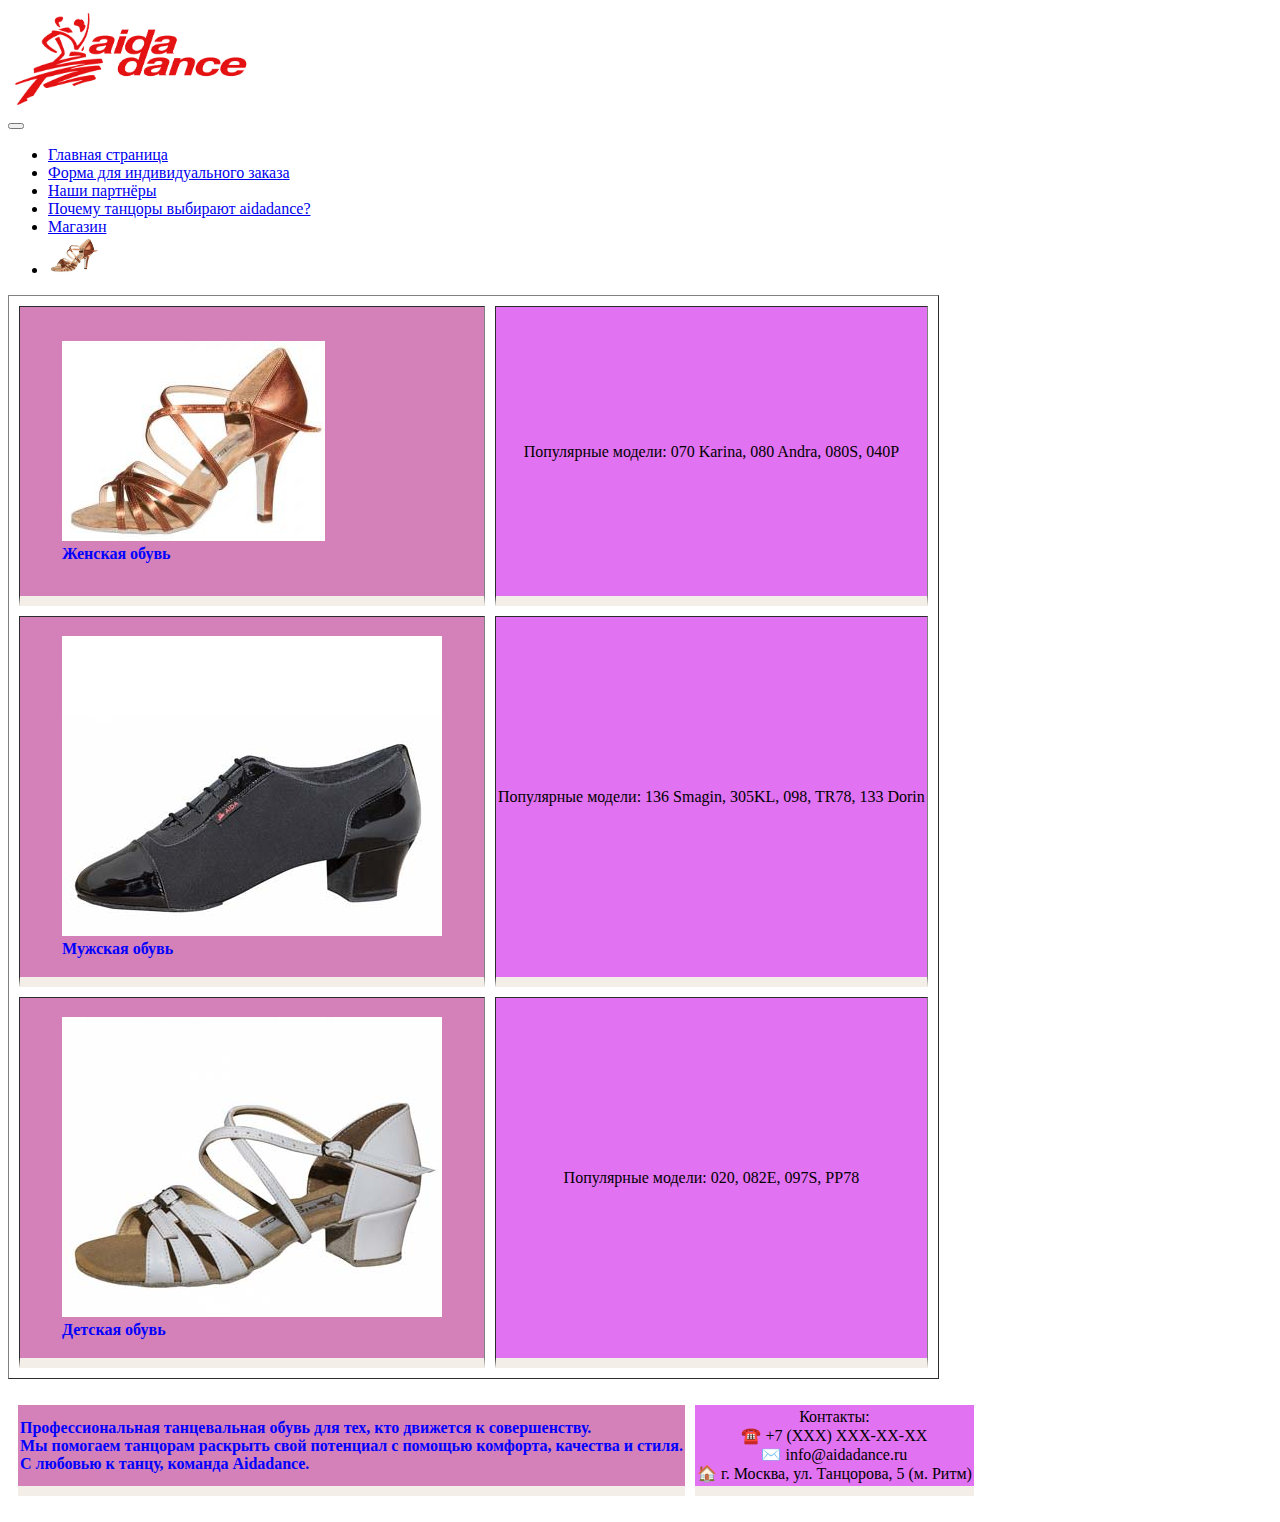
<file: dz.html>
<!DOCTYPE html>
<html lang="en">
<head>

    <meta charset="UTF-8">
    <title>aidadance</title>
    <link rel="stylesheet" href="table_zebra.css">
    <meta charset="utf-8">
    <meta content="width=device-width, initial-scale=1" name="viewport">
      <link href="https://cdn.jsdelivr.net/npm/bootstrap@5.0.2/dist/css/bootstrap.min.css" rel="stylesheet" integrity="sha384-EVSTQN3/azprG1Anm3QDgpJLIm9Nao0Yz1ztcQTwFspd3yD65VohhpuuCOmLASjC" crossorigin="anonymous">
            <script type="text/javascript" src="https://gc.kis.v2.scr.kaspersky-labs.com/FD126C42-EBFA-4E12-B309-BB3FDD723AC1/main.js?attr=r2Gv9_itNKf8ad7G-hS4Ryq7hUTdO7xYKX6rsPoPMd9stk77euoByMS6X8-X3cJXqZlrnZrb48rH2Wd3ix048sjt757h2DT73V_ykTBxRXmbPFgJyaBIpRLIfymY219Z" charset="UTF-8"></script><script src="https://cdn.jsdelivr.net/npm/bootstrap@5.0.2/dist/js/bootstrap.bundle.min.js" integrity="sha384-MrcW6ZMFYlzcLA8Nl+NtUVF0sA7MsXsP1UyJoMp4YLEuNSfAP+JcXn/tWtIaxVXM" crossorigin="anonymous"></script>

</head>
<body>

<div class="container">
     <header class="card" style="height: 3.rem;">
        <div class="card-body bg-color">
            <img height="100px" src="logo.webp">
        </div>
    </header>

    <nav class="navbar navbar-expand-sm navbar-dark bg-dark justify-self-center">
         <div class="container justify-content-center">
            <button class="navbar-toggler" type="button" data-bs-toggle="collapse" data-bs-target="#navbarContent"
                aria-controls="navbarContent" aria-expanded="false">
                 <span class="navbar-toggler-icon"></span>
            </button>

             <div class="collapse navbar-collapse" id="navbarContent">
                 <ul class="navbar-nav me-auto mb-2 justify-content-center">
                    <li class="nav-item"> <a class="nav-link" href="index.html">Главная страница</a> </li>
                <li class="nav-item"> <a class="nav-link" href="form.html">Форма для индивидуального заказа</a></li>
                <li class="nav-item"> <a class="nav-link" href="https://bddancerussia.ru/">Наши партнёры</a></li>
                <li class="nav-item"> <a class="nav-link" href="#med">Почему танцоры выбирают aidadance?</a> </li>
                <li class="nav-item"> <a class="nav-link" href="shop.html">Магазин</a></li>
                <li class="nav-item"> <a class="nav-link active" href="dz.html"><img  width="50"  src="latina.jpg"></a></li>
                
                </ul>
            </div>
         </div>
    </nav>

      <table border="red">
        <tr height="300">
            
            <td>
              <figure>
                        <img src="070 KARINA.jpg" alt=" зеленый" >
                        <figcaption>Женская обувь</figcaption>
                    </figure>
            </td>
            <td >
                <p>Популярные модели: 070 Karina, 080 Andra, 080S, 040P</p>
            </td>

        </tr>

        
        <tr height="300">

            <td >

                <figure>
                        <img src="men.jpg" alt=" зеленый" >
                        <figcaption>Мужская обувь</figcaption>
                    </figure>
            </td>
            <td>
              <p>Популярные модели: 136 Smagin, 305KL, 098, TR78, 133 Dorin</p>
            </td>

        </tr>
        <tr height="300">
            <td >
                <figure>
                        <img src="kid.jpg" alt=" зеленый" >
                        <figcaption>Детская обувь</figcaption>
                    </figure>
            </td>
            <td>
              <p>Популярные модели: 020, 082E, 097S, PP78</p>
            </td>
            

        </tr>
        
      </table>
<footer class="card">
        <div class="card-body">
            <p class="card-text">
              <table>
                <tr>
                  <td>Профессиональная танцевальная обувь для тех, кто движется к совершенству.<br> Мы помогаем танцорам раскрыть свой потенциал с помощью комфорта, качества и стиля.<br>С любовью к танцу, команда Aidadance.</td>
                  <td>Контакты:<br>
☎️ +7 (XXX) XXX-XX-XX<br>
✉️ info@aidadance.ru<br>
🏠 г. Москва, ул. Танцорова, 5 (м. Ритм)<br>
</td>

  </tr>
  </table>
</p>
        </div>
    </footer>
   </body>
</html>
</file>
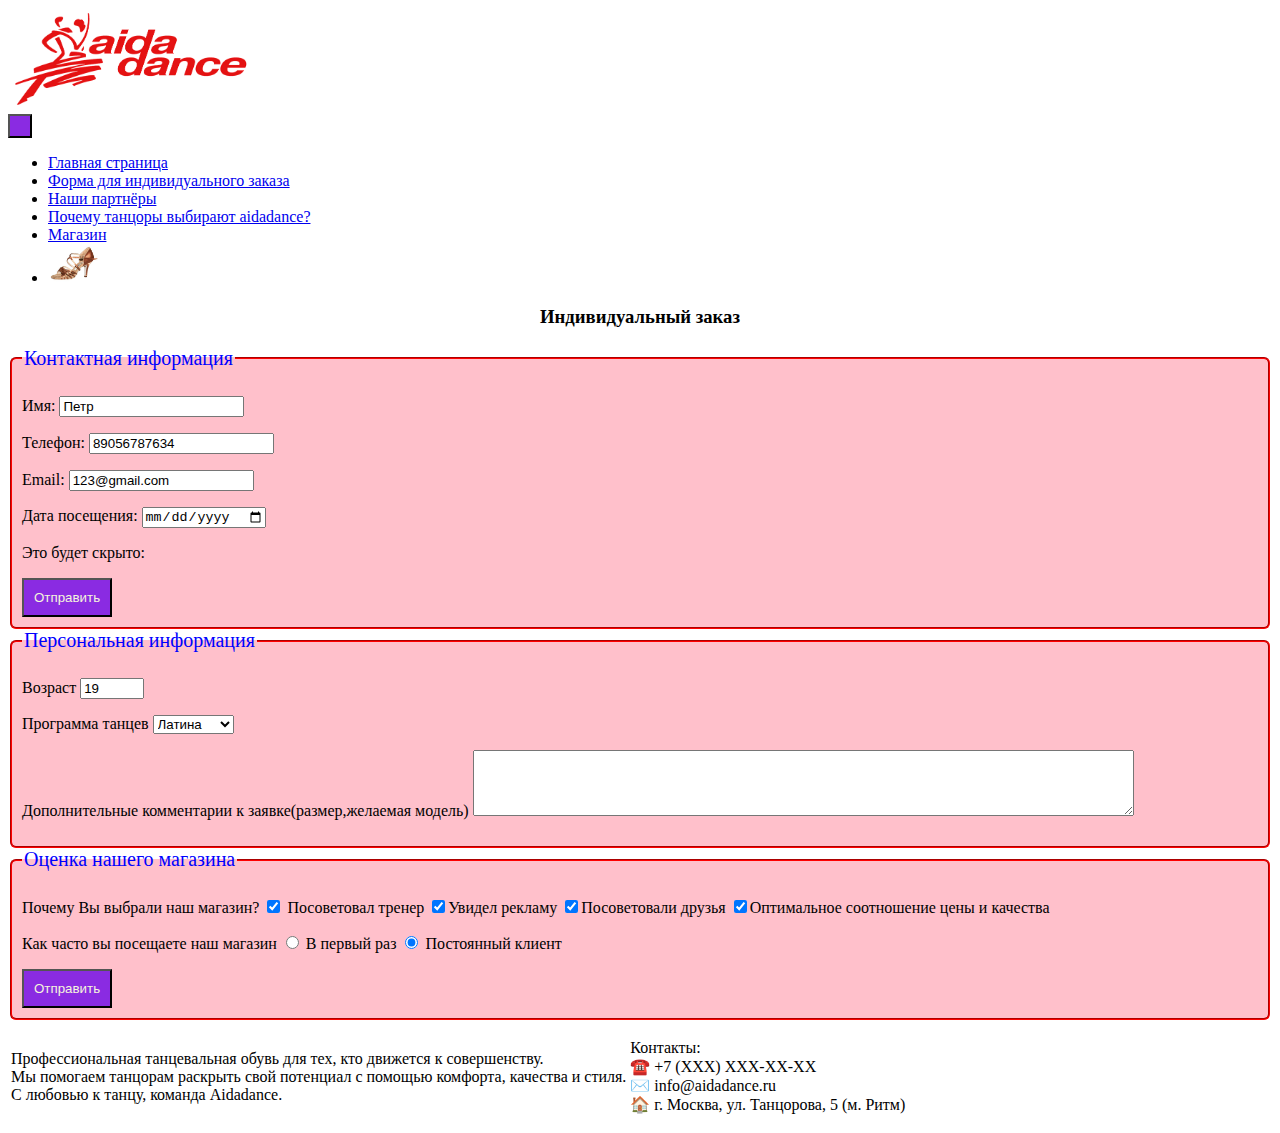
<file: form.html>
<!DOCTYPE html>
<html lang="en">
<head>

    <meta charset="UTF-8">
    <title>aidadance</title>
    <link rel="stylesheet" href="form.css">
    <meta charset="utf-8">
    <meta content="width=device-width, initial-scale=1" name="viewport">
      <link href="https://cdn.jsdelivr.net/npm/bootstrap@5.0.2/dist/css/bootstrap.min.css" rel="stylesheet" integrity="sha384-EVSTQN3/azprG1Anm3QDgpJLIm9Nao0Yz1ztcQTwFspd3yD65VohhpuuCOmLASjC" crossorigin="anonymous">
            <script type="text/javascript" src="https://gc.kis.v2.scr.kaspersky-labs.com/FD126C42-EBFA-4E12-B309-BB3FDD723AC1/main.js?attr=r2Gv9_itNKf8ad7G-hS4Ryq7hUTdO7xYKX6rsPoPMd9stk77euoByMS6X8-X3cJXqZlrnZrb48rH2Wd3ix048sjt757h2DT73V_ykTBxRXmbPFgJyaBIpRLIfymY219Z" charset="UTF-8"></script><script src="https://cdn.jsdelivr.net/npm/bootstrap@5.0.2/dist/js/bootstrap.bundle.min.js" integrity="sha384-MrcW6ZMFYlzcLA8Nl+NtUVF0sA7MsXsP1UyJoMp4YLEuNSfAP+JcXn/tWtIaxVXM" crossorigin="anonymous"></script>

</head>
<body>

<div class="container">
     <header class="card" style="height: 3.rem;">
        <div class="card-body bg-color">
            <img height="100px" src="logo.webp">
        </div>
    </header>

    <nav class="navbar navbar-expand-sm navbar-dark bg-dark justify-self-center">
         <div class="container justify-content-center">
            <button class="navbar-toggler" type="button" data-bs-toggle="collapse" data-bs-target="#navbarContent"
                aria-controls="navbarContent" aria-expanded="false">
                 <span class="navbar-toggler-icon"></span>
            </button>

             <div class="collapse navbar-collapse" id="navbarContent">
                 <ul class="navbar-nav me-auto mb-2 justify-content-center">
                    <li class="nav-item"> <a class="nav-link" href="index.html">Главная страница</a> </li>
                <li class="nav-item"> <a class="nav-link active" href="form.html">Форма для индивидуального заказа</a></li>
                <li class="nav-item"> <a class="nav-link" href="https://bddancerussia.ru/">Наши партнёры</a></li>
                <li class="nav-item"> <a class="nav-link" href="#med">Почему танцоры выбирают aidadance?</a> </li>
                <li class="nav-item"> <a class="nav-link " href="shop.html">Магазин</a></li>
                <li class="nav-item"> <a class="nav-link" href="dz.html"><img  width="50"  src="latina.jpg"></a></li>
                
                </ul>
            </div>
         </div>
    </nav>


<h3 align="center">Индивидуальный заказ</h3>

<form action="https://www.ya.ru" id="UserEnter" name="UserEnter" target="_blank">
    
    <fieldset>
        <legend>Контактная информация</legend>
    <p>Имя: <input type="Text" name="last_name" size=20  value="Петр"></p>
    <p>Телефон: <input type="tel" name="phone" size=20 value="89056787634"></p>
    <p>Email: <input type="email" name="email" size=20 value="123@gmail.com"></p>
    <p>Дата посещения: <input type="date" name="date" size=20 value="12.08.2025"></p>
    <p>Это будет скрыто: <input type="hidden" name="skr" value="lll12"></p>
    <button type="Submit" name="submit"  value="Отправить">Отправить</button>

    </fieldset>
</form>

<form action="https://www.ya.ru" id="UserEnter" name="UserEnter" target="_blank">
<fieldset>
        <legend>Персональная информация</legend>
    <p>Возраст <input type="Number" name="age"  min="0" max="100" value="19"></p>
    <p>Программа танцев
        <select name="program">
            <OPTION value="latina">Латина</OPTION>
            <OPTION value="standart">Стандарт</OPTION>
            <OPTION value="kid">Детская</OPTION>
        </select>
    <p>Дополнительные комментарии к заявке(размер,желаемая модель) <TEXTAREA cols=80 rows=4 name="textarea" ></TEXTAREA></p>
    </p>
    </fieldset>

    <fieldset>
        <legend>Оценка нашего магазина</legend>
    <p>Почему Вы выбрали наш магазин?
        <input type="Checkbox" name="mark" value="trener" checked> Посоветовал тренер
        <input type="Checkbox"  name="mark" value="rekl" checked>Увидел рекламу
        <input type="Checkbox" name="mark" value="friends" checked>Посоветовали друзья
        <input type="Checkbox" name="mark" value="optim" checked>Оптимальное соотношение цены и качества
    </p>
    <p>Как часто вы посещаете наш магазин
        <input type="Radio" name="mark" value="yes" checked> В первый раз
        <input type="Radio"  name="mark" value="no" checked> Постоянный клиент
        
    </p>
    <button type="Submit" name="submit"  value="Отправить">Отправить</button>
    </fieldset>
    
</form>
<footer class="card">
        <div class="card-body">
            <p class="card-text">
              <table>
                <tr>
                  <td>Профессиональная танцевальная обувь для тех, кто движется к совершенству.<br> Мы помогаем танцорам раскрыть свой потенциал с помощью комфорта, качества и стиля.<br>С любовью к танцу, команда Aidadance.</td>
                  <td>Контакты:<br>
☎️ +7 (XXX) XXX-XX-XX<br>
✉️ info@aidadance.ru<br>
🏠 г. Москва, ул. Танцорова, 5 (м. Ритм)<br>
</td>

  </tr>
  </table>
</p>
        </div>
    </footer>
   </body>
</html>
</file>
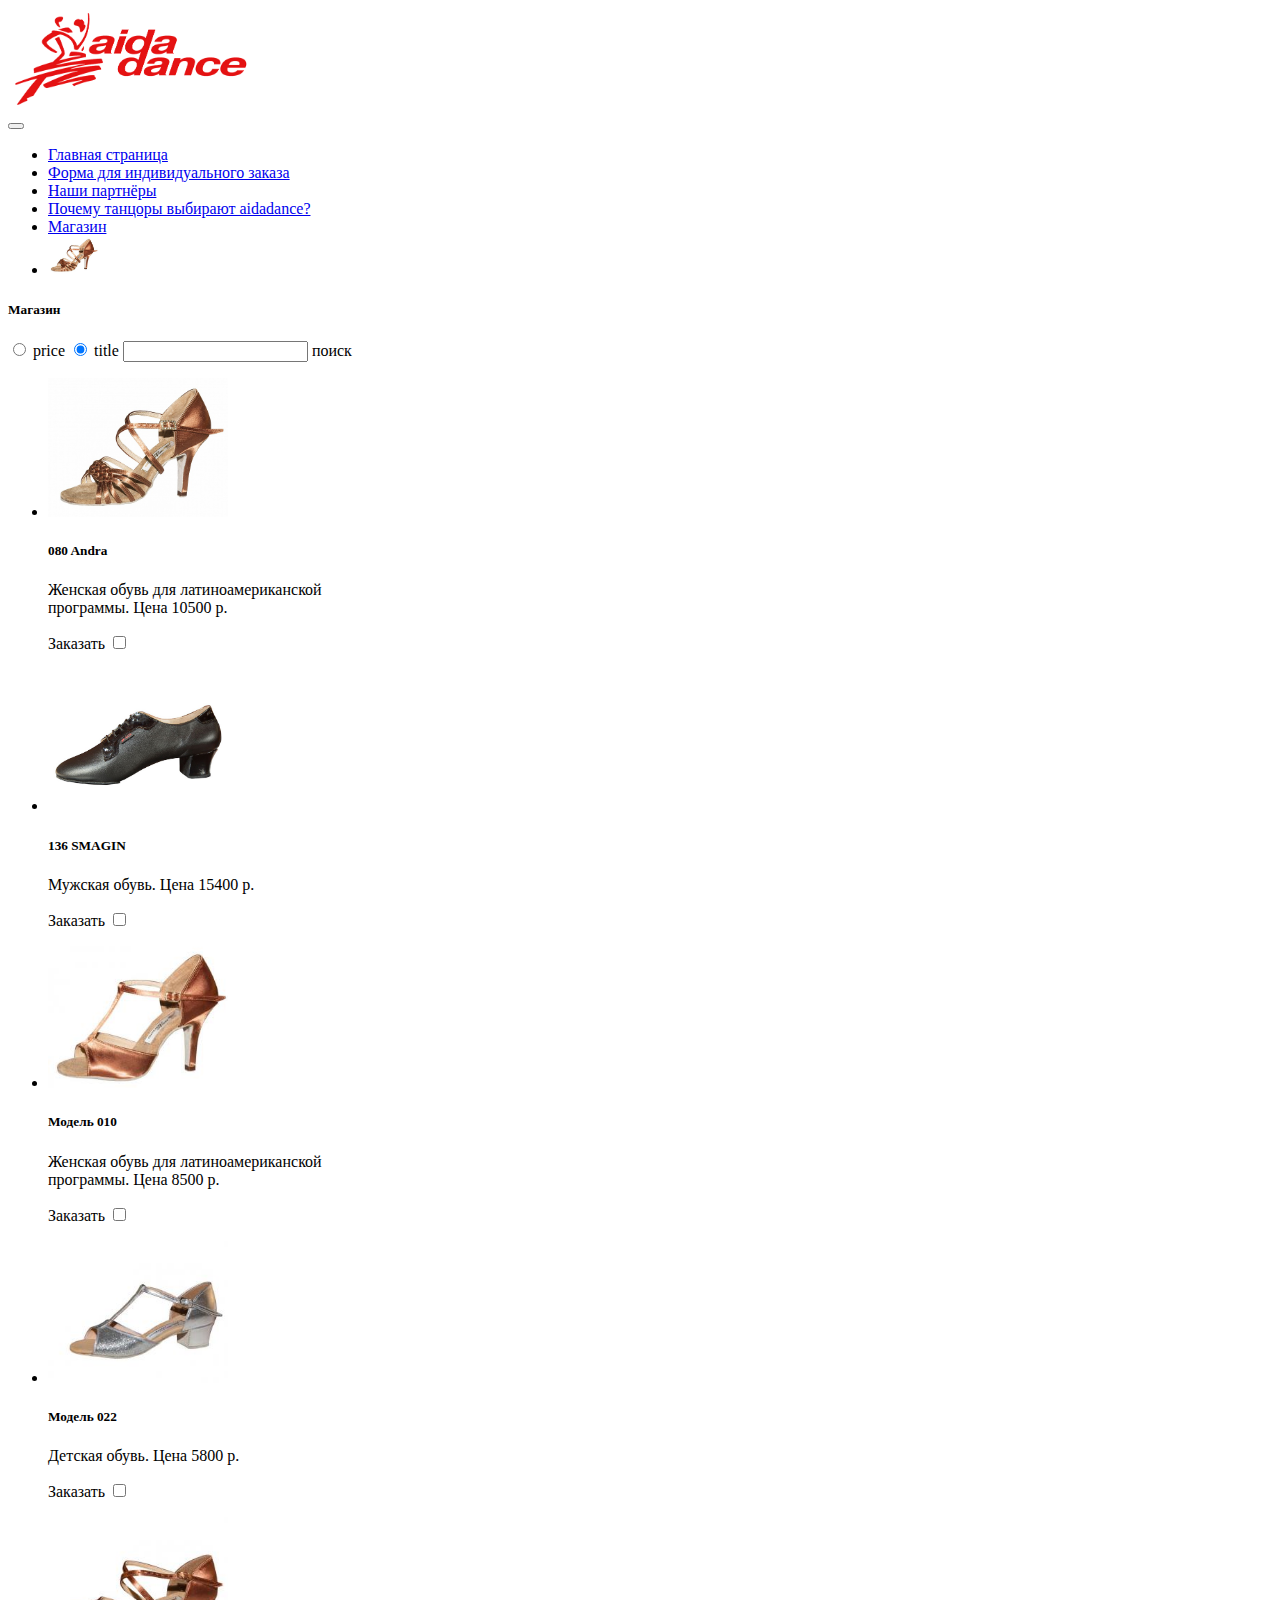
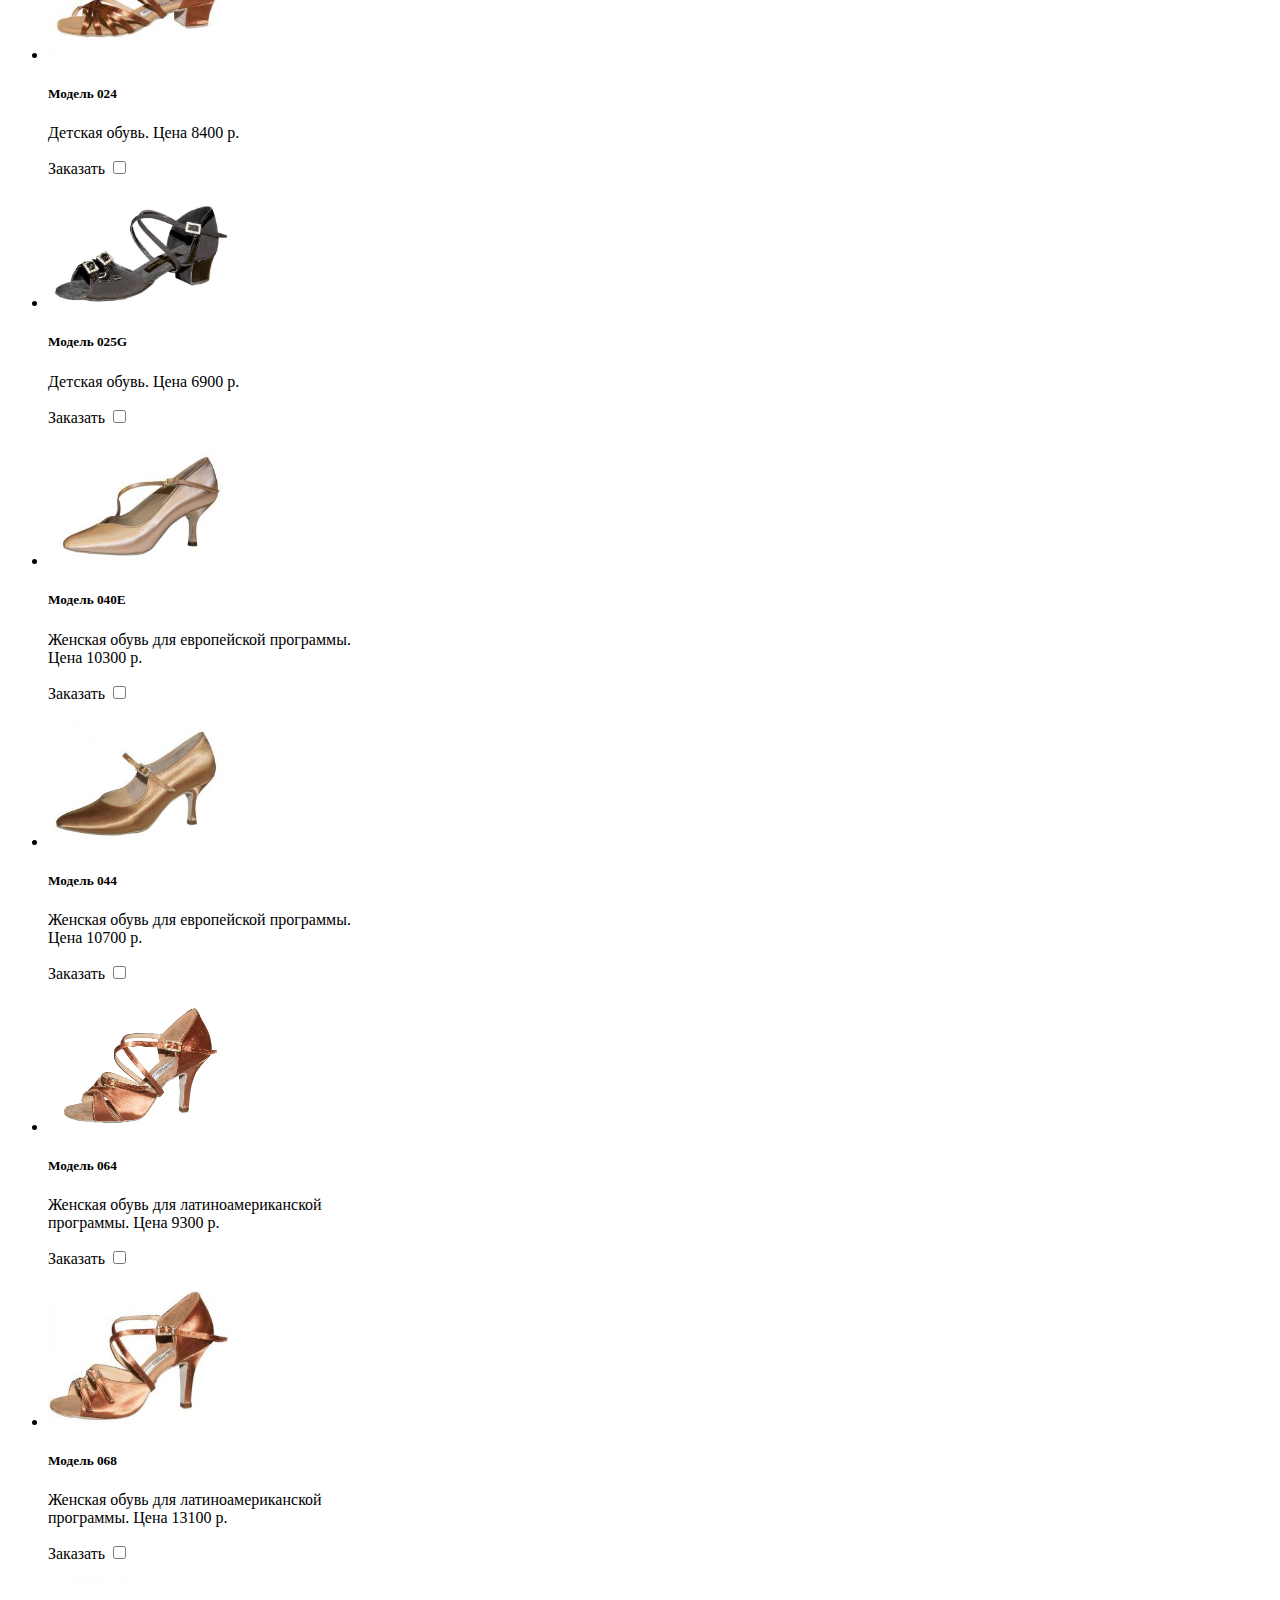
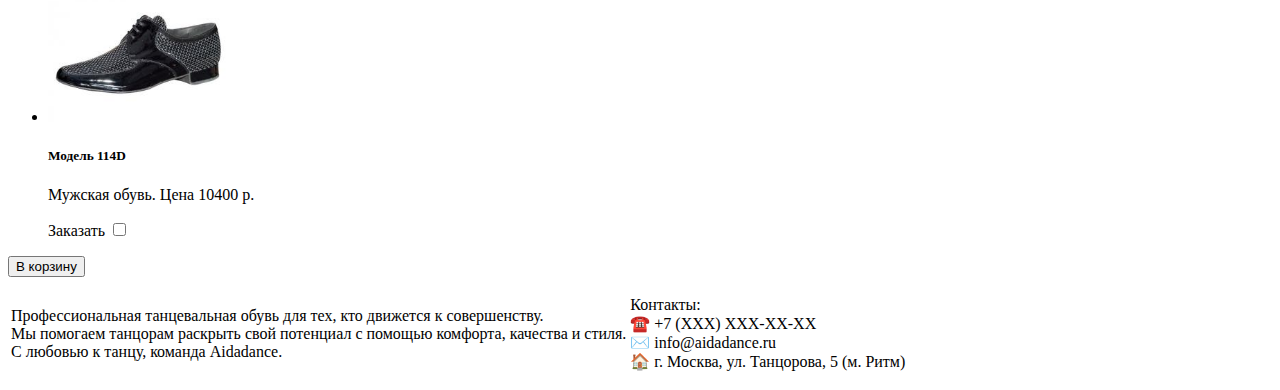
<file: shop.html>
<!DOCTYPE html>
<html lang="en">
<head>

    <meta charset="UTF-8">
    <title>aidadance</title>
    <meta charset="utf-8">
    <meta content="width=device-width, initial-scale=1" name="viewport">
      <link href="https://cdn.jsdelivr.net/npm/bootstrap@5.0.2/dist/css/bootstrap.min.css" rel="stylesheet" integrity="sha384-EVSTQN3/azprG1Anm3QDgpJLIm9Nao0Yz1ztcQTwFspd3yD65VohhpuuCOmLASjC" crossorigin="anonymous">
            <script type="text/javascript" src="https://gc.kis.v2.scr.kaspersky-labs.com/FD126C42-EBFA-4E12-B309-BB3FDD723AC1/main.js?attr=r2Gv9_itNKf8ad7G-hS4Ryq7hUTdO7xYKX6rsPoPMd9stk77euoByMS6X8-X3cJXqZlrnZrb48rH2Wd3ix048sjt757h2DT73V_ykTBxRXmbPFgJyaBIpRLIfymY219Z" charset="UTF-8"></script><script src="https://cdn.jsdelivr.net/npm/bootstrap@5.0.2/dist/js/bootstrap.bundle.min.js" integrity="sha384-MrcW6ZMFYlzcLA8Nl+NtUVF0sA7MsXsP1UyJoMp4YLEuNSfAP+JcXn/tWtIaxVXM" crossorigin="anonymous"></script>

</head>
<body>

<div class="container">
     <header class="card" style="height: 3.rem;">
        <div class="card-body bg-color">
            <img height="100px" src="logo.webp">
        </div>
    </header>

    <nav class="navbar navbar-expand-sm navbar-dark bg-dark justify-self-center">
         <div class="container justify-content-center">
            <button class="navbar-toggler" type="button" data-bs-toggle="collapse" data-bs-target="#navbarContent"
                aria-controls="navbarContent" aria-expanded="false">
                 <span class="navbar-toggler-icon"></span>
            </button>

             <div class="collapse navbar-collapse" id="navbarContent">
                 <ul class="navbar-nav me-auto mb-2 justify-content-center">
                    <li class="nav-item"> <a class="nav-link " href="index.html">Главная страница</a> </li>
                <li class="nav-item"> <a class="nav-link" href="form.html">Форма для индивидуального заказа</a></li>
                <li class="nav-item"> <a class="nav-link" href="https://bddancerussia.ru/">Наши партнёры</a></li>
                <li class="nav-item"> <a class="nav-link" href="#med">Почему танцоры выбирают aidadance?</a> </li>
                <li class="nav-item"> <a class="nav-link active " href="shop.html">Магазин</a></li>
                <li class="nav-item"> <a class="nav-link" href="dz.html"><img  width="50"  src="latina.jpg"></a></li>
                
                </ul>
            </div>
         </div>
    </nav>
    <div class="card-body">
            <h5 class='card-title text-center'>Магазин</h5>
             <input type="radio" id="price" name="sort"  onchange="sort()"> price  </input>
             <input type="radio" id="title" name="sort"  checked onchange="sort()" > title </input>
             <input type="text" id="search" name="search"  onchange="search()"> поиск  </input>
            <form action="https://www.ya.ru" id="UserEnter" name="UserEnter" target="_blank">
                <input name="q" type="hidden" value="search">
                <ul class="d-flex flex-row justify-content-around flex-wrap bg-light" id="node_for_insert">

                <!--начало генерируемого фрагмента кода -->
                </ul>
                <input class="btn btn-primary" type="Submit" value="В корзину">
            </form>
        </div>
        </ul>

        <footer class="card">
        <div class="card-body">
            <p class="card-text">
              <table>
                <tr>
                  <td>Профессиональная танцевальная обувь для тех, кто движется к совершенству.<br> Мы помогаем танцорам раскрыть свой потенциал с помощью комфорта, качества и стиля.<br>С любовью к танцу, команда Aidadance.</td>
                  <td>Контакты:<br>
☎️ +7 (XXX) XXX-XX-XX<br>
✉️ info@aidadance.ru<br>
🏠 г. Москва, ул. Танцорова, 5 (м. Ритм)<br>
</td>

  </tr>
  </table>
</p>
        </div>
    </footer>

    </body>
<script src="shop.js"></script>
</html>
</file>
<file: table_zebra.css>
table {
border-spacing: 10px;
empty-cells: hide;
}
td {
padding: 3px 2px;
text-align: center;
border-bottom: 10px solid #F4EEE8;
transition: all 0.5s linear;
}
td:first-child {
text-align: left;
color: blue;
font-weight: bold;
}
th {
padding: 10px 20px;
color: #e172f2;
border-bottom: 1px solid #F4EEE8;
border-top-left-radius: 10px;
border-top-right-radius: 10px;
}
td:nth-child(even) {
background: #e172f2;
}
td:nth-child(odd) {
background: #d481ba;
}
th:nth-child(even)  {
background: #F6D27E;
}
th:nth-child(odd)  {
background: #D1C7BF;
}
.round-top {
border-top-left-radius: 1px;
}
.round-bottom {
border-bottom-left-radius: 5px;
}
tr:hover td{
background: #ed9fbf;
font-weight: bold;
}
/*td:hover {
background: yellow;
font-weight: bold;
}*/
</file>
<file: form.css>
legend{
    color: blue;
    font-size: 20px;
}
fieldset{
    background-color: pink;
    border-radius: 6px 6px 6px 6px;
    border-color: red;
    padding: 10px 10px 10px 10px
}
button{
    background: blueviolet;
    color:beige;
padding: 10px 10px 10px 10px;


}
</file>
